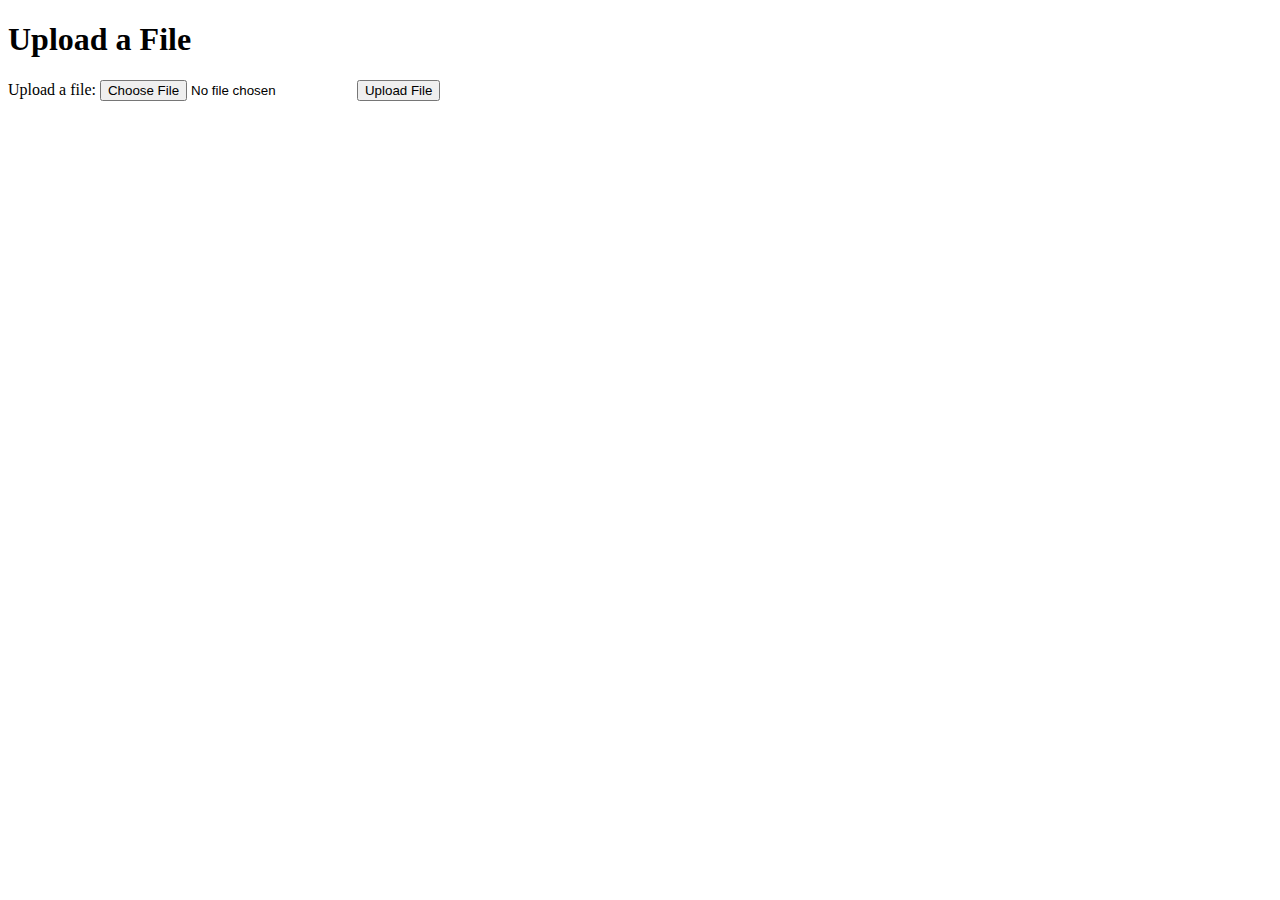
<file: src/ch17/index.html>
<!DOCTYPE html>
<html lang="en">
<head>
    <meta charset="UTF-8">
    <meta name="viewport" content="width=device-width, initial-scale=1.0">
    <title>Document</title>
</head>
<body>
    <h1>Upload a File</h1>
    <form action="upload.php" method="POST" enctype="multipart/form-data" >
    <input type="hidden" name="MAX_FILE_SIZE" value="1">
    <label for="the_file" >Upload a file: </label>
    <input type="file" name="the_file" id="the_file"/>
    <input type="submit" value="Upload File">
    </form>
    
</body>
</html>
</file>
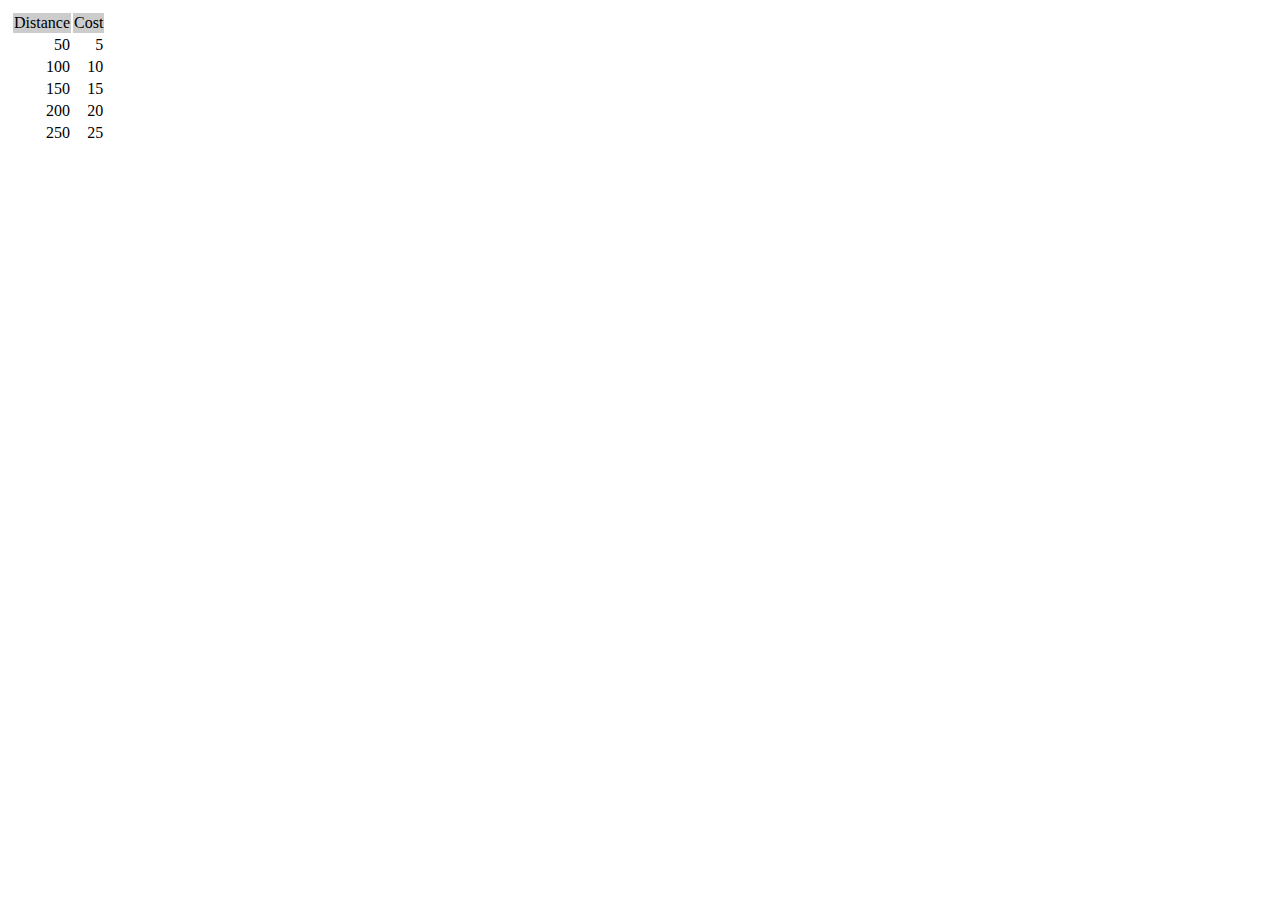
<file: src/ch01/freight.html>
<html>
<body>
<table style="border: 0px; padding: 3px;" >
<tr>
  <td style="background: #cccccc; text-align: center;" >Distance</td>
  <td style="background: #cccccc; text-align: center;" >Cost</td>
</tr>
<tr>
  <td style="text-align: right;" >50</td>
  <td style="text-align: right;" >5</td>
</tr>
<tr>
  <td style="text-align: right;" >100</td>
  <td style="text-align: right;" >10</td>
</tr>
<tr>
  <td style="text-align: right;" >150</td>
  <td style="text-align: right;" >15</td>
</tr>
<tr>
  <td style="text-align: right;" >200</td>
  <td style="text-align: right;" >20</td>
</tr>
<tr>
  <td style="text-align: right;" >250</td>
  <td style="text-align: right;" >25</td>
</tr>
</table>
</body>
</html>
</file>
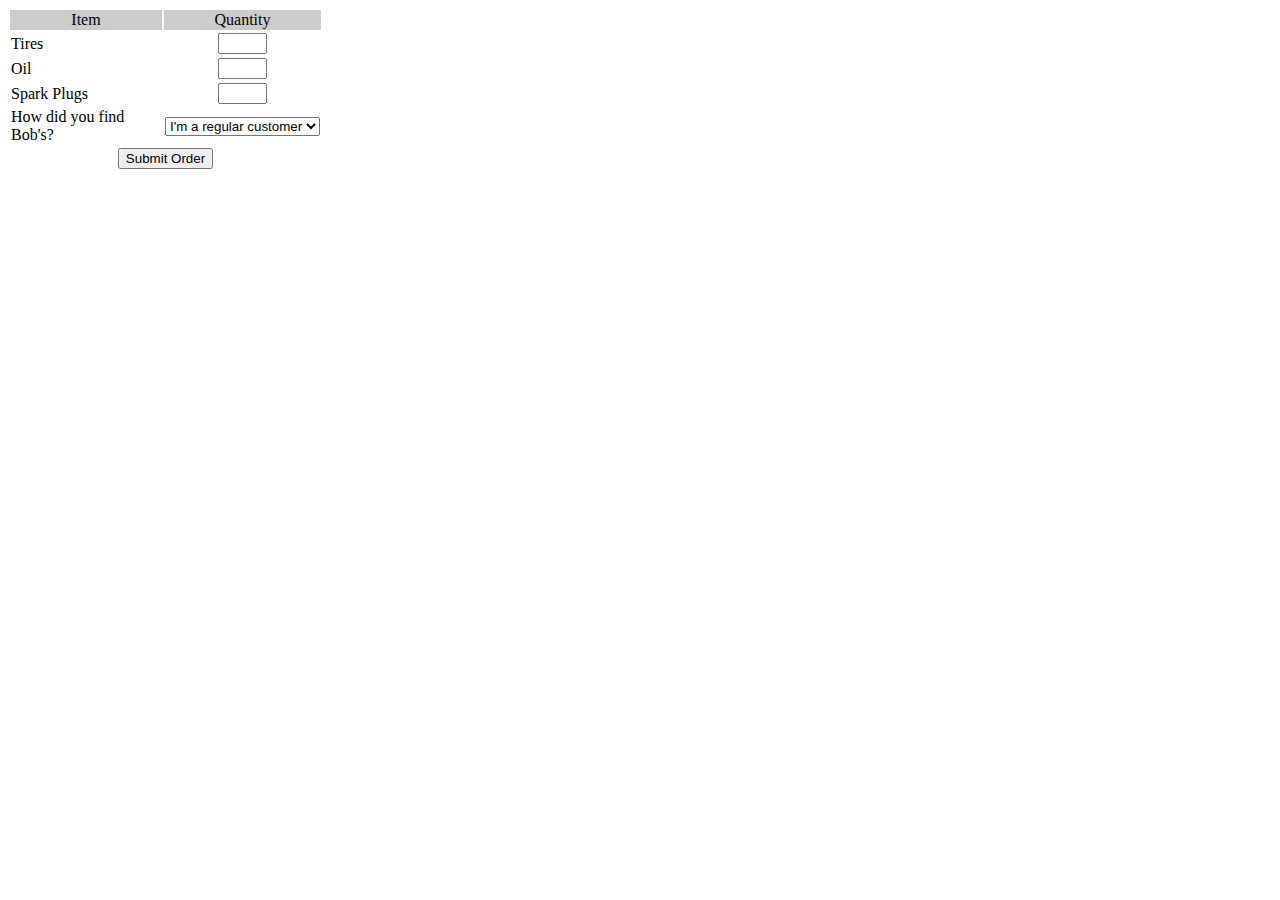
<file: src/ch01/orderform.html>
<html>
<head><title>Bob's Auto Parts</title></head>
<body>
<form action="processorder.php" method="post">
<table style="border: 0px;">
<tr style="background: #cccccc;" >
  <td style="width: 150px; text-align: center;">Item</td>
  <td style="width: 15px; text-align: center;">Quantity</td>
</tr>
<tr>
  <td>Tires</td>
  <td align="center"><input type="text" name="tireqty" size="3"
     maxlength="3" /></td>
</tr>
<tr>
  <td>Oil</td>
  <td align="center"><input type="text" name="oilqty" size="3"
     maxlength="3" /></td>
</tr>
<tr>
  <td>Spark Plugs</td>
  <td align="center"><input type="text" name="sparkqty" size="3"
     maxlength="3" /></td>
</tr>
<tr>
  <td>How did you find Bob's?</td>
  <td><select name="find">
        <option value = "a">I'm a regular customer</option>
        <option value = "b">TV advertising</option>
        <option value = "c">Phone directory</option>
        <option value = "d">Word of mouth</option>
      </select>
  </td>
</tr>
<tr>
  <td colspan="2" style="text-align: center;"><input type="submit" value="Submit Order" /></td>
</tr>
</table>
</form>
</body>
</html>
</file>
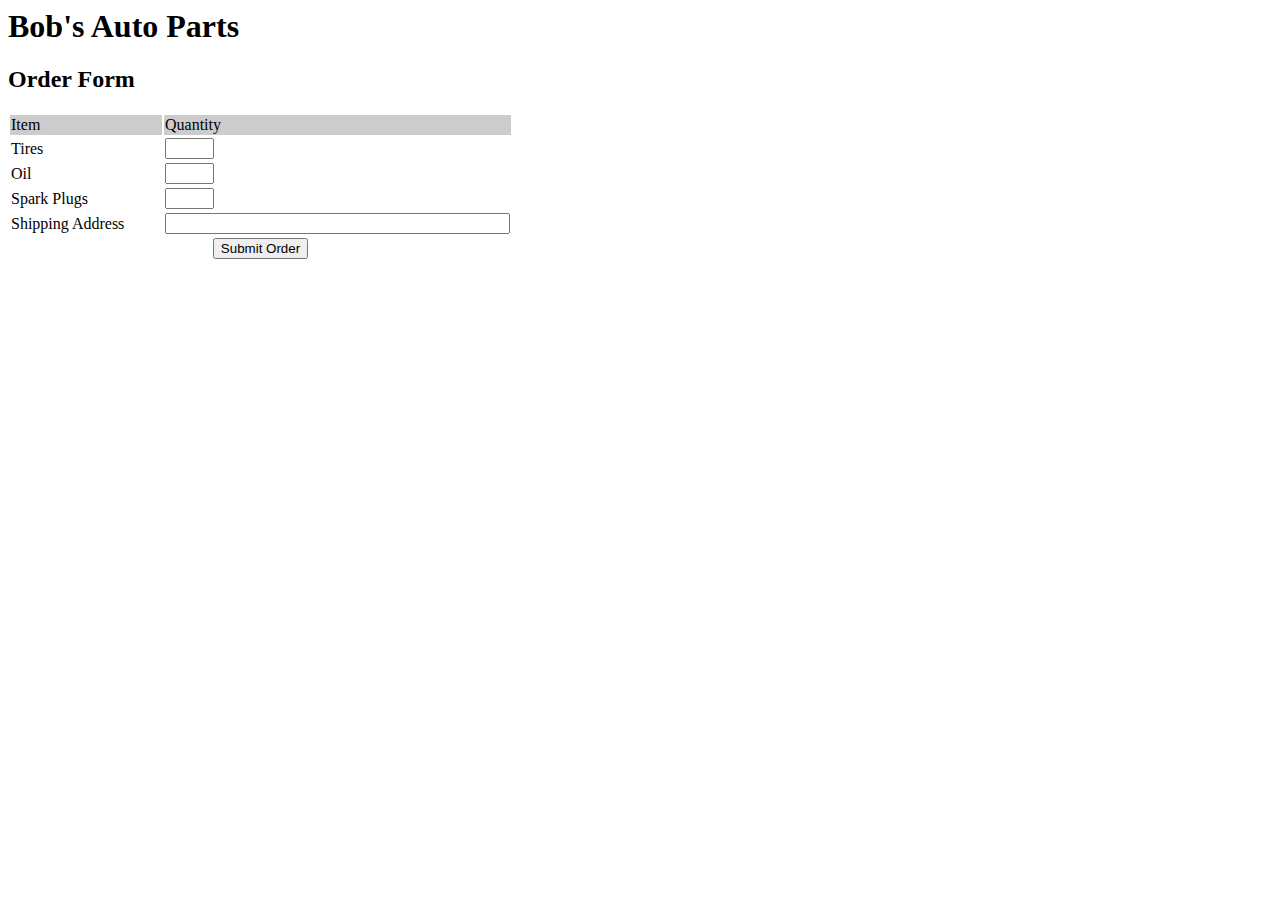
<file: src/ch02/orderform.html>
<html>
<head>
  <title>Bob's Auto Parts</title>
</head>
<body>
<h1>Bob's Auto Parts</h1>
<h2>Order Form</h2>

<form action="processorder.php" method="post">
<table border="0">
<tr bgcolor="#cccccc">
  <td width="150">Item</td>
  <td width="15">Quantity</td>
</tr>
<tr>
  <td>Tires</td>
  <td align="left"><input type="text" name="tireqty" size="3" maxlength="3"/></td>
</tr>
<tr>
  <td>Oil</td>
  <td align="left"><input type="text" name="oilqty" size="3" maxlength="3"/></td>
</tr>
<tr>
  <td>Spark Plugs</td>
  <td align="left"><input type="text" name="sparkqty" size="3" maxlength="3"/></td>
</tr>
<tr>
  <td>Shipping Address</td>
  <td align="center"><input type="text" name="address" size="40" maxlength="40"/></td>
</tr>
<tr>
  <td colspan="2" align="center"><input type="submit" value="Submit Order"/></td>
</tr>
</table>
</form>

</body>
</html>
</file>
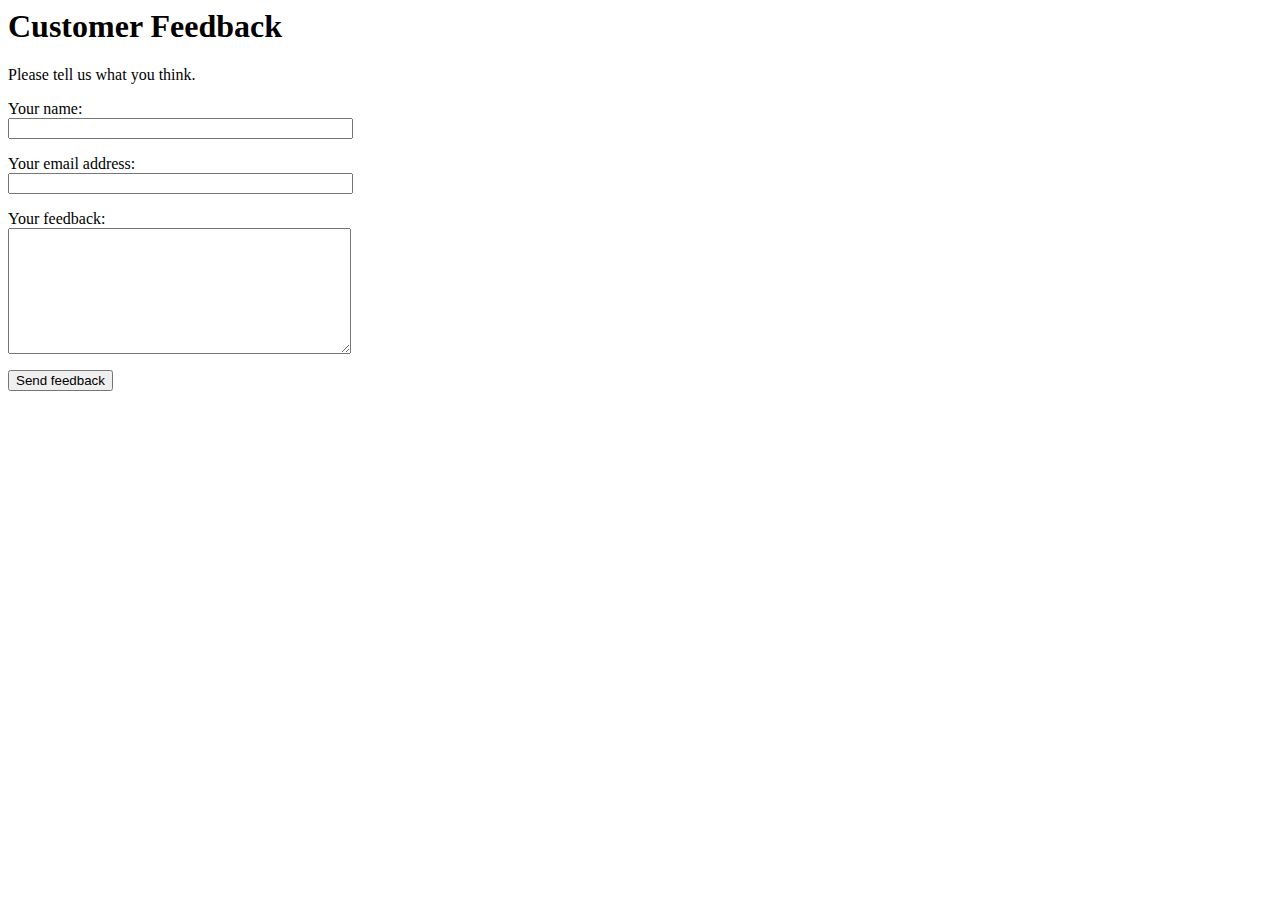
<file: src/ch04/feedback.html>
<html>
<head><title>Bob's Auto Parts - Customer Feedback</title></head>
<body>

<h1>Customer Feedback</h1>
<p>Please tell us what you think.</p>

<form action="processfeedback_v2.php" method="post">

<p>Your name:<br/>
<input type="text" name="name" size="40" /></p>
     
<p>Your email address:<br/>
<input type="text" name="email" size="40" /></p>
     
<p>Your feedback:<br/>
<textarea name="feedback" rows="8" cols="40" wrap="virtual" /></textarea></p>
     
<p><input type="submit" value="Send feedback" /></p>

</form>


</body>
</html>
</file>
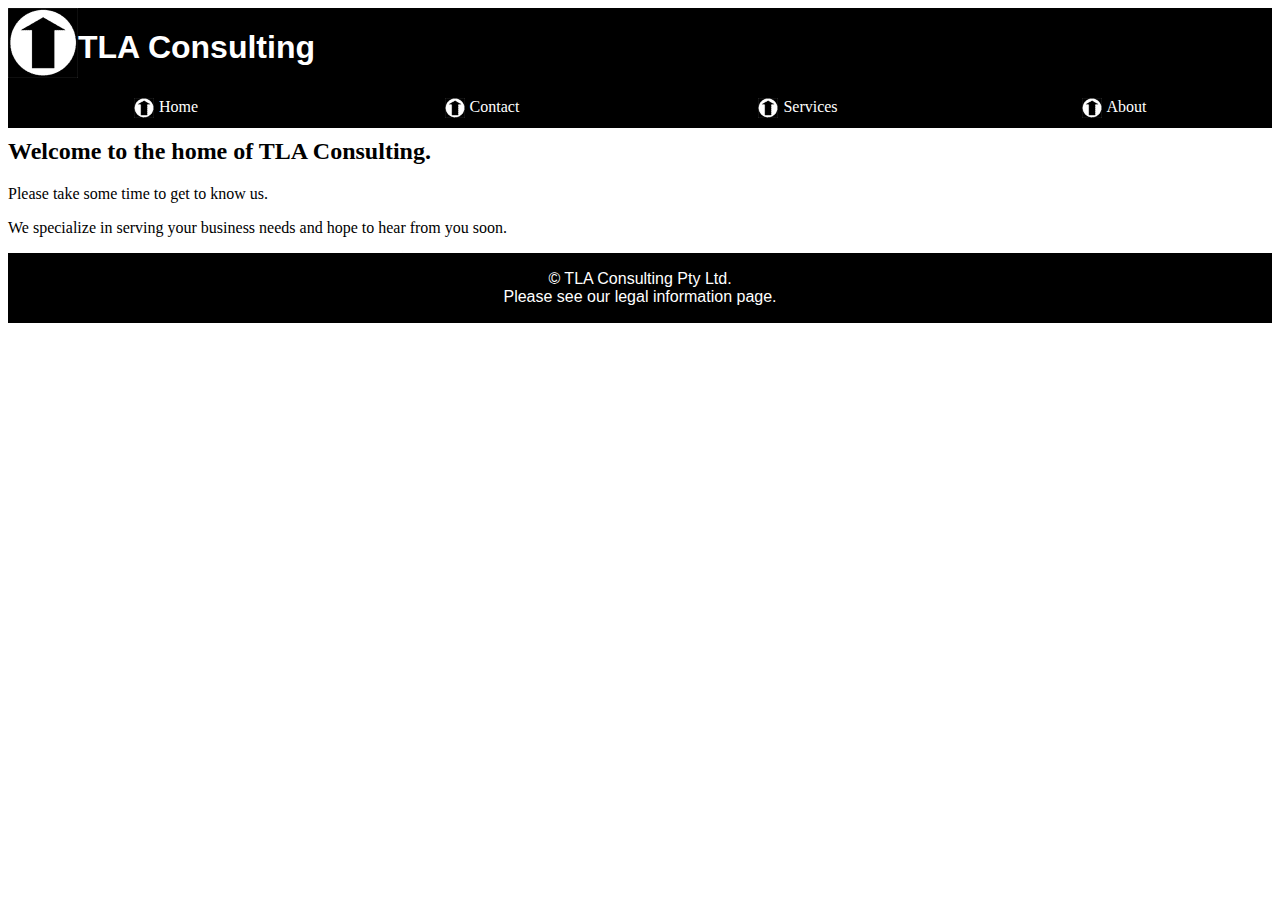
<file: src/ch05/home.html>
<html>
<head>
  <title>TLA Consulting Pty Ltd</title>
  <link href="style.css" type="text/css" rel="stylesheet">
</head>
<body>
  <!-- page header -->
  <header>
    <img src="logo.gif" alt="TLA logo" height="70" width="70" />
    <h1>TLA Consulting</h1>
  </header>
  <nav>
    <div class="menuitem">
      <a href="home.html">
        <img src="s-logo.gif" alt="" height="20" width="20" />
        <span class="menu">Home</span>
      </a>
    </div>
    <div class="menuitem">
      <a href="contact.html">
        <img src="s-logo.gif" alt="" height="20" width="20" />
        <span class="menu">Contact</span>
      </a>
    </div>
    <div class="menuitem">
      <a href="services.html">
        <img src="s-logo.gif" alt="" height="20" width="20" />
        <span class="menu">Services</span>
      </a>
    </div>
    <div class="menuitem">
      <a href="about.html">
        <img src="s-logo.gif" alt="" height="20" width="20" />
        <span class="menu">About</span>
      </a>
    </div>

  </nav>
  <!-- menu -->

  <!-- page content -->
  <section>
    <h2>Welcome to the home of TLA Consulting.</h2>
  <p>Please take some time to get to know us.</p>
  <p>We specialize in serving your business needs
  and hope to hear from you soon.</p>
  </section>

  <!-- page footer -->
  <footer>
    <p>&copy; TLA Consulting Pty Ltd.<br />
    Please see our
      <a href="legal.php">legal information page</a>.</p>
  </footer>
</body>
</html>
</file>
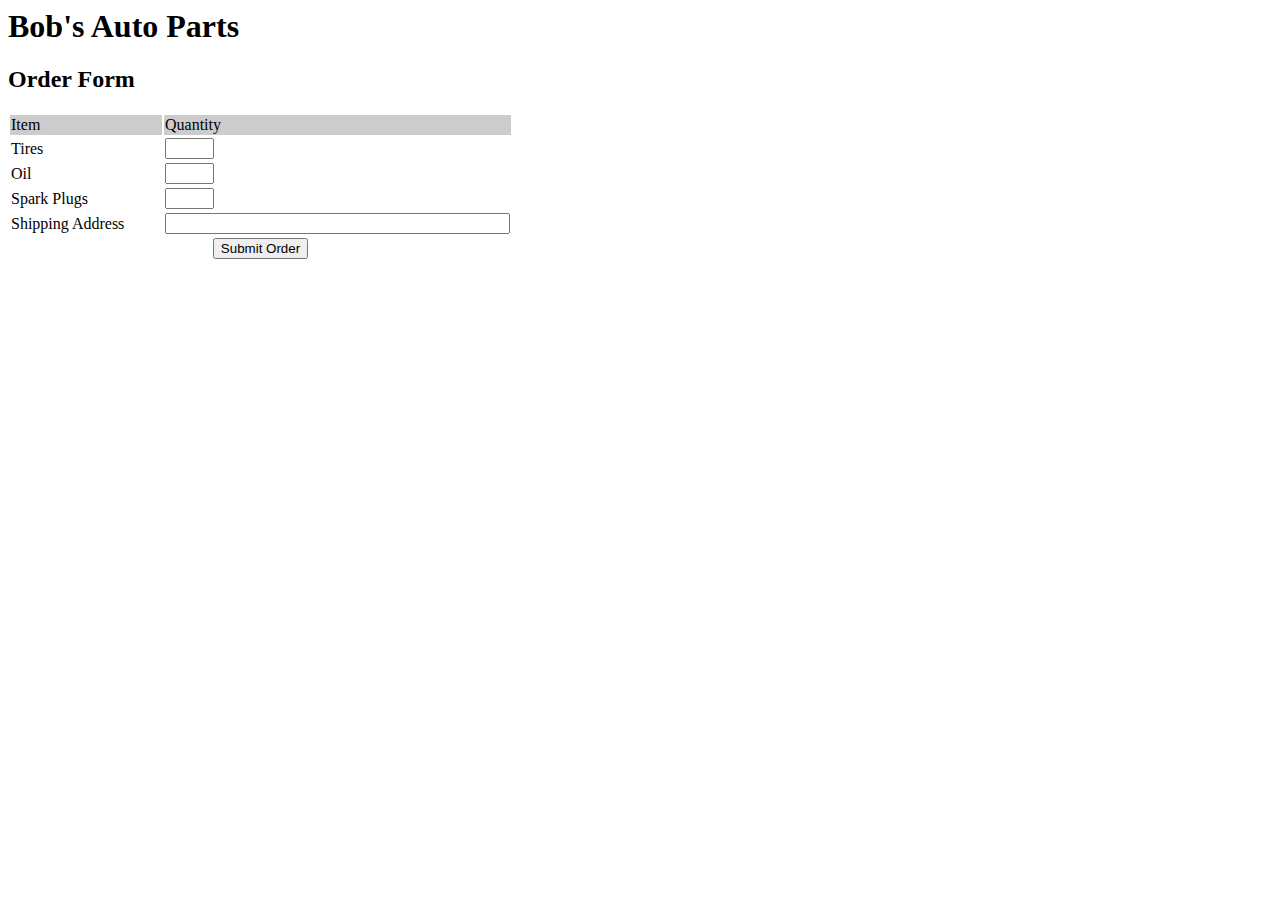
<file: src/ch07/orderform.html>
<html>
<head>
  <title>Bob's Auto Parts</title>
</head>
<body>
<h1>Bob's Auto Parts</h1>
<h2>Order Form</h2>

<form action="processorder.php" method=post>
<table border=0>
<tr bgcolor=#cccccc>
  <td width=150>Item</td>
  <td width=15>Quantity</td>
</tr>
<tr>
  <td>Tires</td>
  <td align=left><input type="text" name="tireqty" size=3 maxlength=3></td>
</tr>
<tr>
  <td>Oil</td>
  <td align=left><input type="text" name="oilqty" size=3 maxlength=3></td>
</tr>
<tr>
  <td>Spark Plugs</td>
  <td align=left><input type="text" name="sparkqty" size=3 maxlength=3></td>
</tr>
<tr>
  <td>Shipping Address</td>
  <td align=center><input type="text" name="address" size=40 maxlength=40></td>
</tr>
<tr>
  <td colspan=2 align=center><input type=submit value="Submit Order"></td>
</tr>
</table>
</form>  

</body>
</html>
</file>
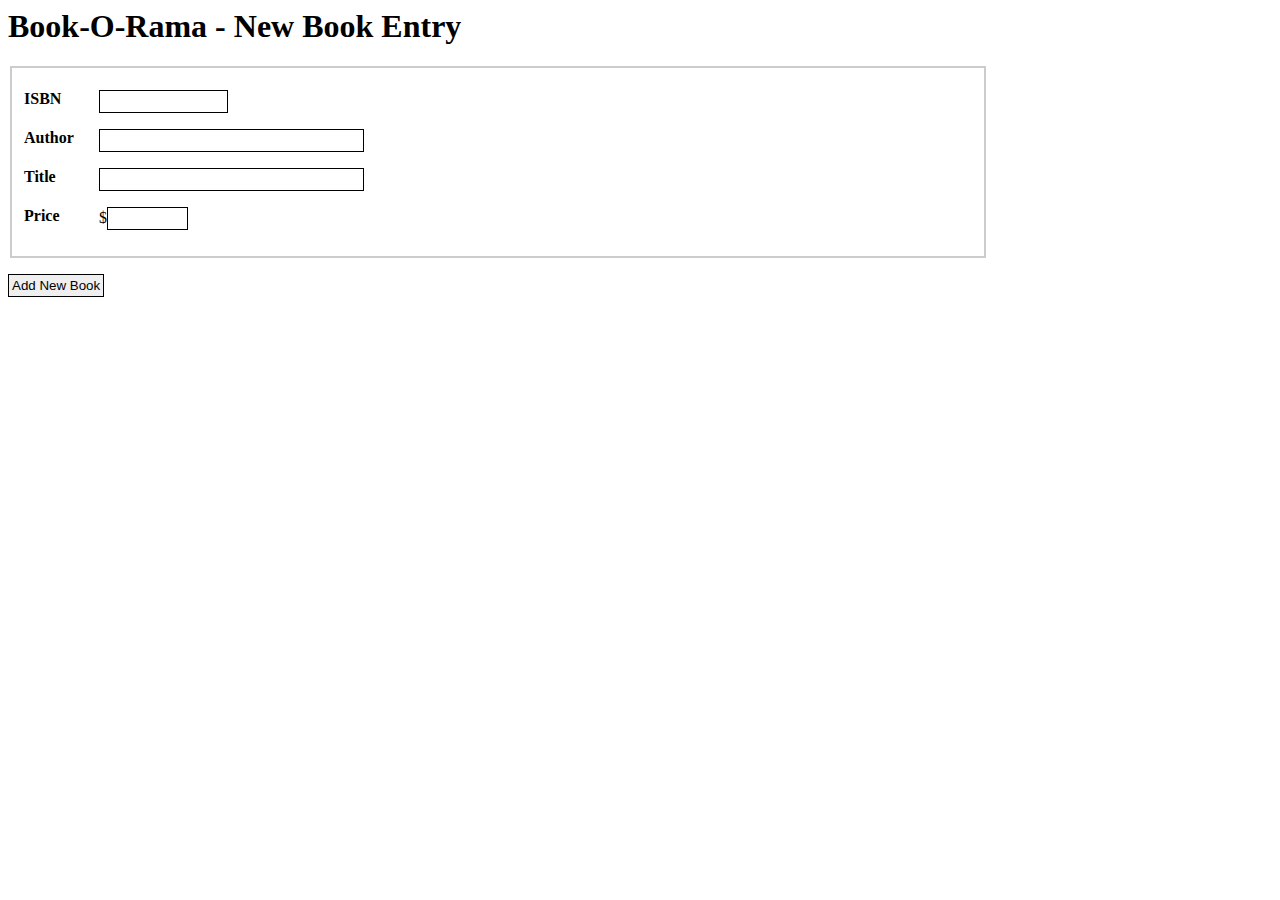
<file: src/ch11/newbook.html>
<html>
<head>
  <title>Book-O-Rama - New Book Entry</title>
  <style type="text/css">
    fieldset {
      width: 75%;
      border: 2px solid #cccccc;
    }

    label {
      width: 75px;
      float: left;
      text-align: left;
      font-weight: bold;
    }

    input {
      border: 1px solid #000;
      padding: 3px;
    }

  </style>
</head>

<body>
  <h1>Book-O-Rama - New Book Entry</h1>

  <form action="insert_book.php" method="post">
    <fieldset>
      <p><label for="ISBN">ISBN</label>
         <input type="text" id="ISBN" name="ISBN" maxlength="13" size="13" /></p>

      <p><label for="Author">Author</label>
        <input type="text" id="Author" name="Author" maxlength="30" size="30" /></p>

      <p><label for="Title">Title</label>
        <input type="text" id="Title" name="Title" maxlength="60" size="30" /></p>

      <p><label for="Price">Price</label>
        $<input type="text" id="Price" name="Price" maxlength="7" size="7" /></p>

    </fieldset>

    <p><input type="submit" value="Add New Book" /></p>
  </form>
</body>
</html>
</file>
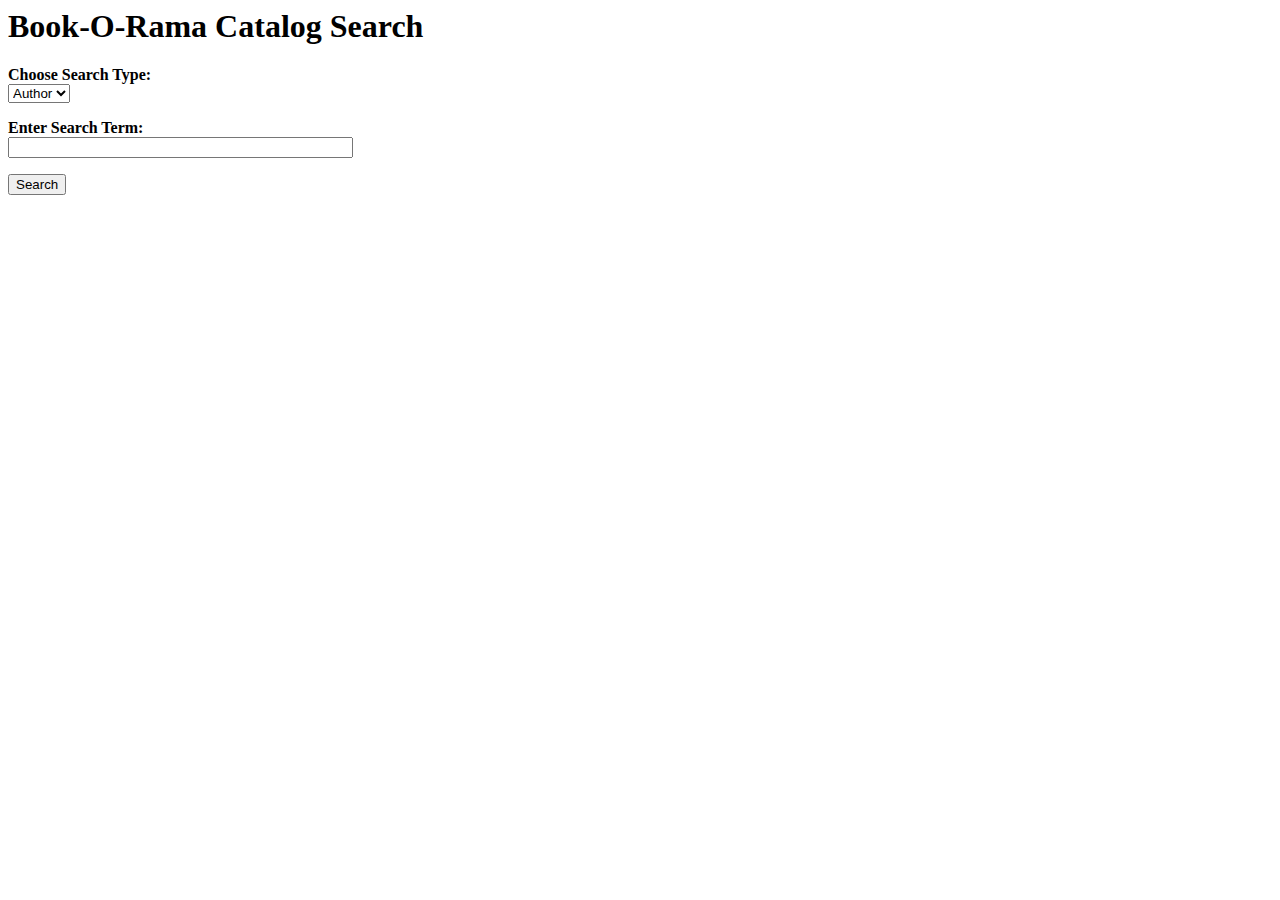
<file: src/ch11/search.html>
<html>
<head>
  <title>Book-O-Rama Catalog Search</title>
</head>

<body>
  <h1>Book-O-Rama Catalog Search</h1>

  <form action="results.php" method="post">
    <p><strong>Choose Search Type:</strong><br />
    <select name="searchtype">
      <option value="Author">Author
      <option value="Title">Title
      <option value="ISBN">ISBN
    </select>
    </p>
    <p><strong>Enter Search Term:</strong><br />
      <input name="searchterm" type="text" size="40"></p>
    <p><input type="submit" name="submit" value="Search"></p>
  </form>

</body>
</html>
</file>
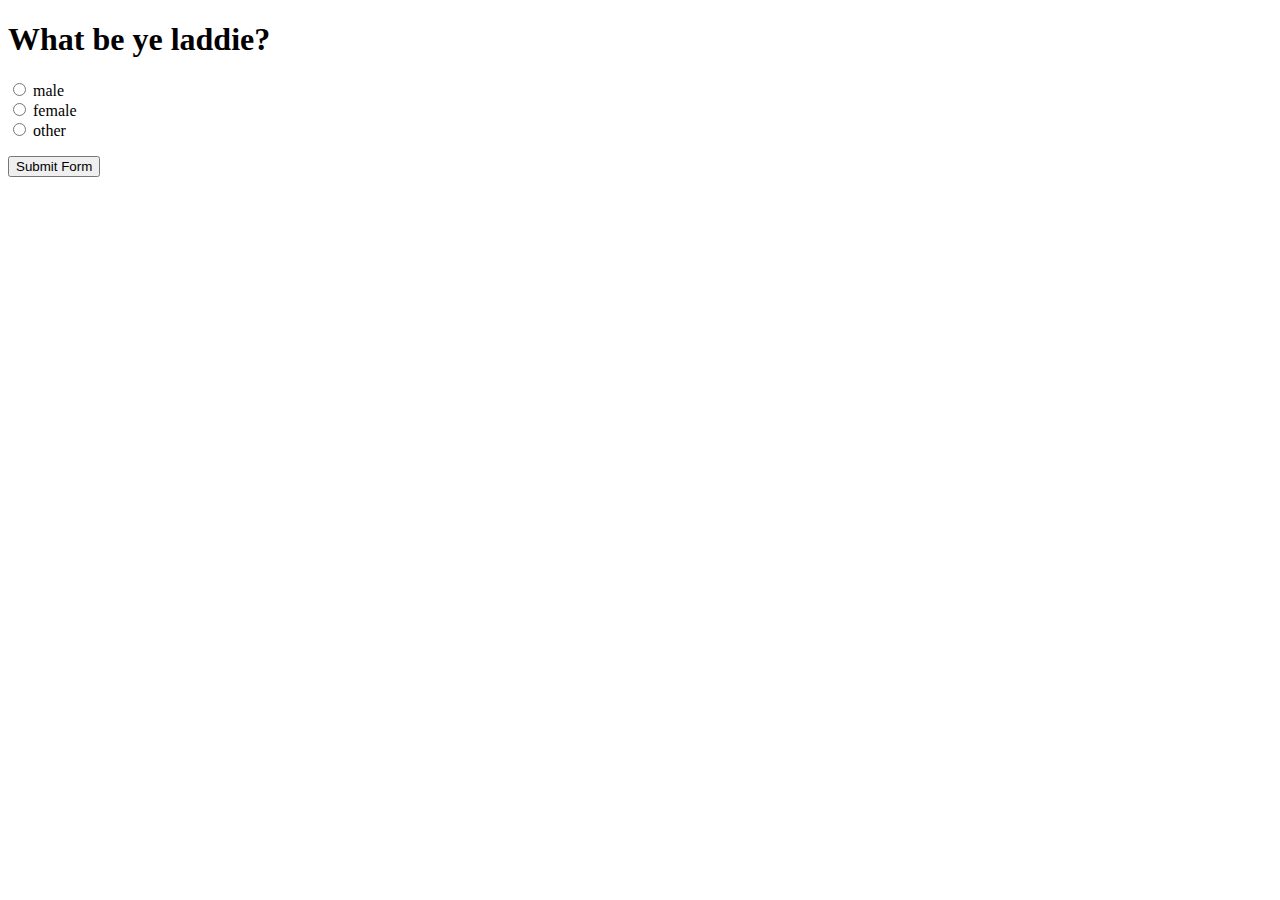
<file: src/ch15/Simple-form.html>
<!DOCTYPE html>
<html lang="en">
<head>
    <title>What by ye laddie?</title>
</head>
<body>
  <h1>What be ye laddie?</h1>
  <form action="submit_form.php" method="post">
    <p>
        <input type="radio" name="gender" id="gender_m" value="male" />
            <label for="gender_m">male</label><br/>
        <input type="radio" name="gender" id="gender_f" value="female" />
            <label for="gender_m">female</label><br/>
        <input type="radio" name="gender" id="gender_o" value="other" />
            <label for="gender_m">other</label><br/>
    </p>

      <button type="submit" name="submit">Submit Form</button>
  </form>
</body>
</html>
</file>
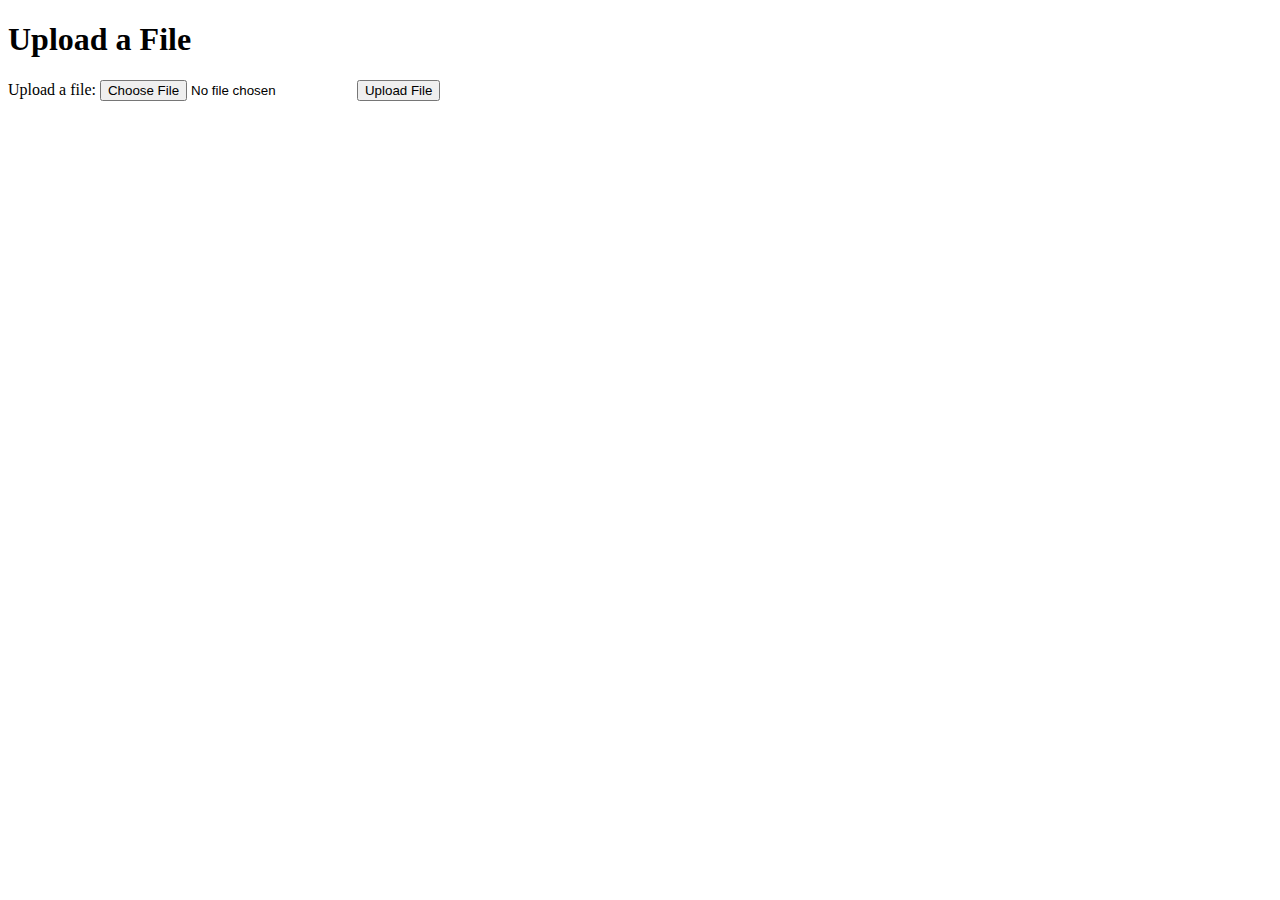
<file: src/ch17/upload.html>
<!DOCTYPE html>
<html lang="en">
<head>
    <meta charset="UTF-8">
    <title>Upload a File</title>
</head>
<body>
    <h1>Upload a File</h1>
    <form action="upload.php" method="post" enctype="multipart/form-data">
        <input type="hidden" name="MAX_FILE_SIZE" value="100000">
        <label for="the_file">Upload a file:</label>
        <input type="file" name="the_file" id="the_file" />
        <input type="submit" value="Upload File">
    </form>
</body>
</html>
</file>
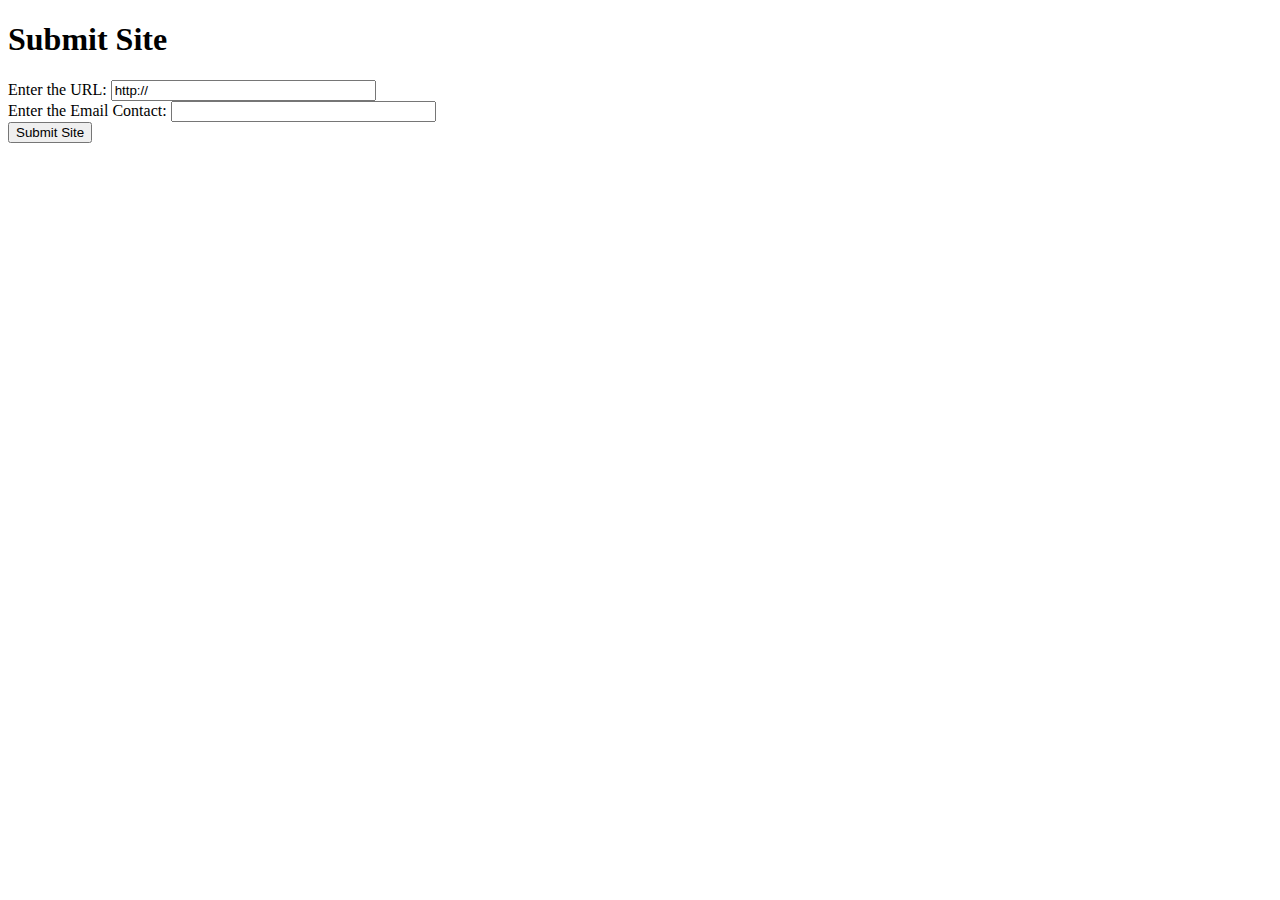
<file: src/ch18/directory_submit.html>
<!DOCTYPE html>
<html>
<head>
   <title>Submit Site</title>
</head>
<body>
   <h1>Submit Site</h1>
   <form action="directory_submit.php" method="post">
   <label for="url">Enter the URL:</label>
   <input type="text" name="url" id="url" size="30" value="http://" /><br />
   <label for="email">Enter the Email Contact:</label>
   <input type="text" name="email" id="email" size="30" /><br />
   <input type="submit" value="Submit Site"/>
   </form>
</body>
</html>
</file>
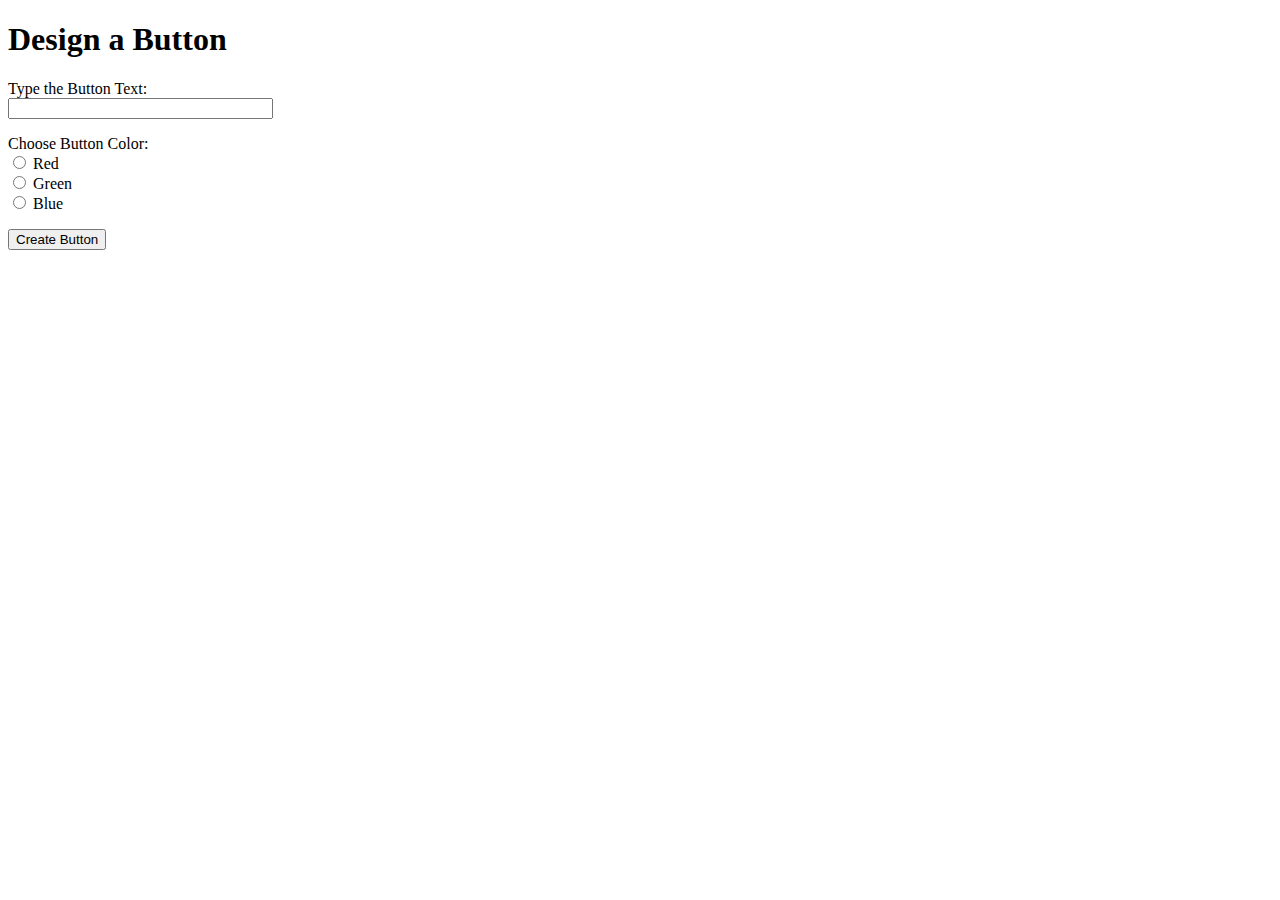
<file: src/ch21/design_button.html>
<!DOCTYPE html>
<html>
<head>
   <title>Design a Button</title>
</head>
<body>
<h1>Design a Button</h1>

<form action="make_button.php" method="post">
<p><label for="button_text">Type the Button Text:</label><br/>
<input type="text" name="button_text" id="button_text" size="30" /></p>

<p>Choose Button Color:<br/>
<input type="radio" name="button_color" id="bc_red" value="red" />
   <label for="bc_red">Red</label><br/>
<input type="radio" name="button_color" id="bc_green" value="green" />
   <label for="bc_green">Green</label><br/>
<input type="radio" name="button_color" id="bc_blue" value="blue" />
   <label for="bc_blue">Blue</label></p>

<button type="submit" name="create_button">Create Button</button>
</form>

</body>
</html>
</file>
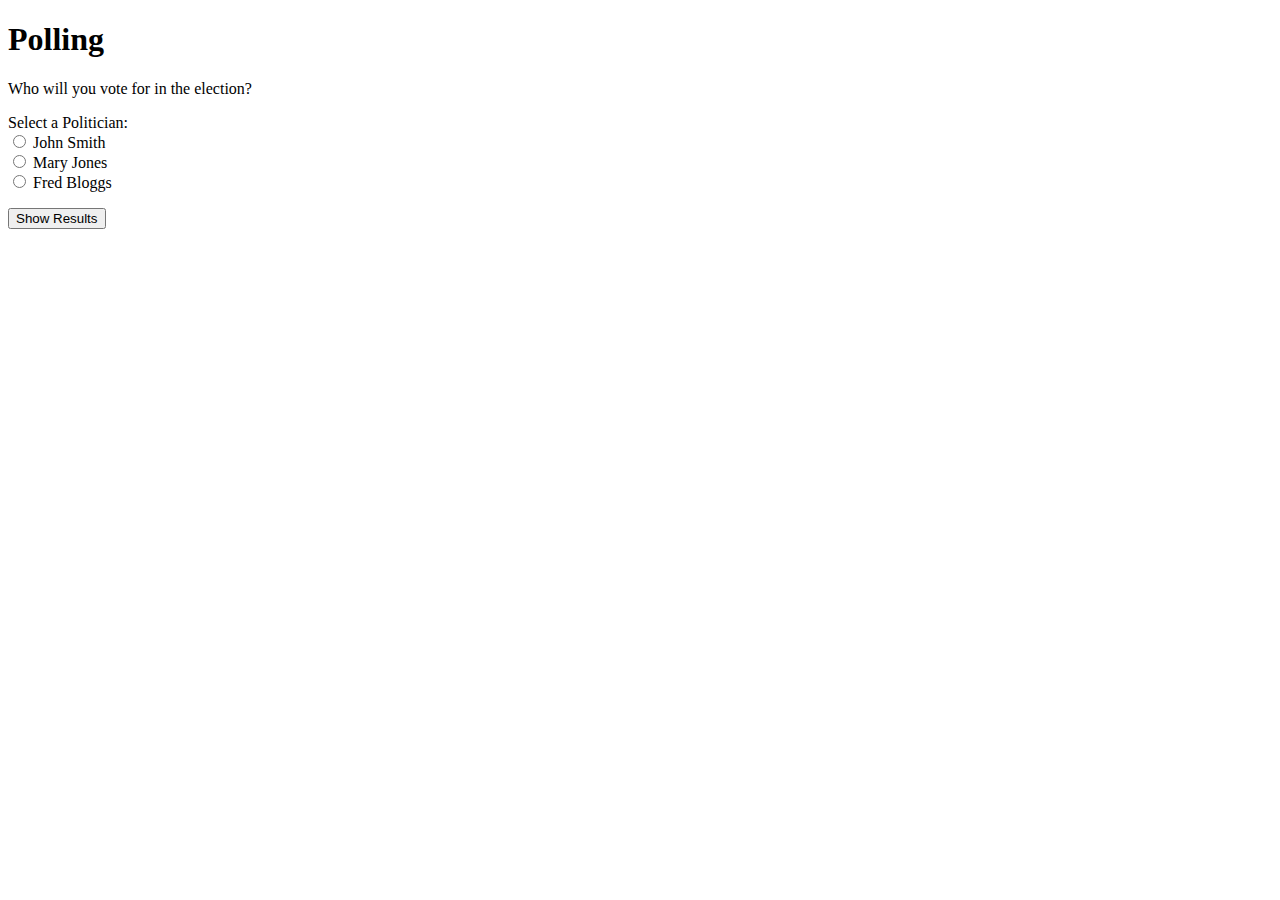
<file: src/ch21/vote.html>
<!DOCTYPE html>
<html>
<head>
   <title>Polling</title>
</head>
<body>
<h1>Polling</h1>
<p>Who will you vote for in the election?</p>

<form action="show_poll.php" method="post">

<p>Select a Politician:<br/>
<input type="radio" name="vote" id="vote_john_smith" value="John Smith" />
   <label for="vote_john_smith">John Smith</label><br/>
<input type="radio" name="vote" id="vote_mary_jones" value="Mary Jones" />
   <label for="vote_mary_jones">Mary Jones</label><br/>
<input type="radio" name="vote" id="vote_fred_bloggs" value="Fred Bloggs" />
   <label for="vote_fred_bloggs">Fred Bloggs</label><br/>
</p>

<button type="submit" name="show_results">Show Results</button>
</form>

</body>
</html>
</file>
<file: src/ch05/style.css>
h1 {color:white; font-size:24pt; text-align:center;
    font-family:arial,sans-serif}

header {
    width: 100%;
    border: 0;
    background: black;
    height: 80px;
}
header img {
    float: left;
}
header h1 {
    float: left;
}
nav {
    width: 100%;
    background: black;
    position: relative;
}
nav div {
    float: left;
    background: black;
    width: 25%;
    height: 40px;
    display: flex;
    justify-content: center;  /*水平居中*/
    align-items: center;      /*垂直居中*/
}
nav div a {
    color: white;
}
nav div img {
    float: left;
}

nav div span {
    float: left;
    padding-left: 5px;
}

section {
    margin-top: 50px;
}

footer {
    background: black;
    width: 100%;
    position: relative;
    text-align:center;
    vertical-align:middle;
    padding-top: 1px;
    padding-bottom: 1px;
}

footer p {
    color: white;
    font-size: 12pt;
    font-family:arial;
}

footer p a {
    color: white;
    text-decoration : none;
}
</file>
